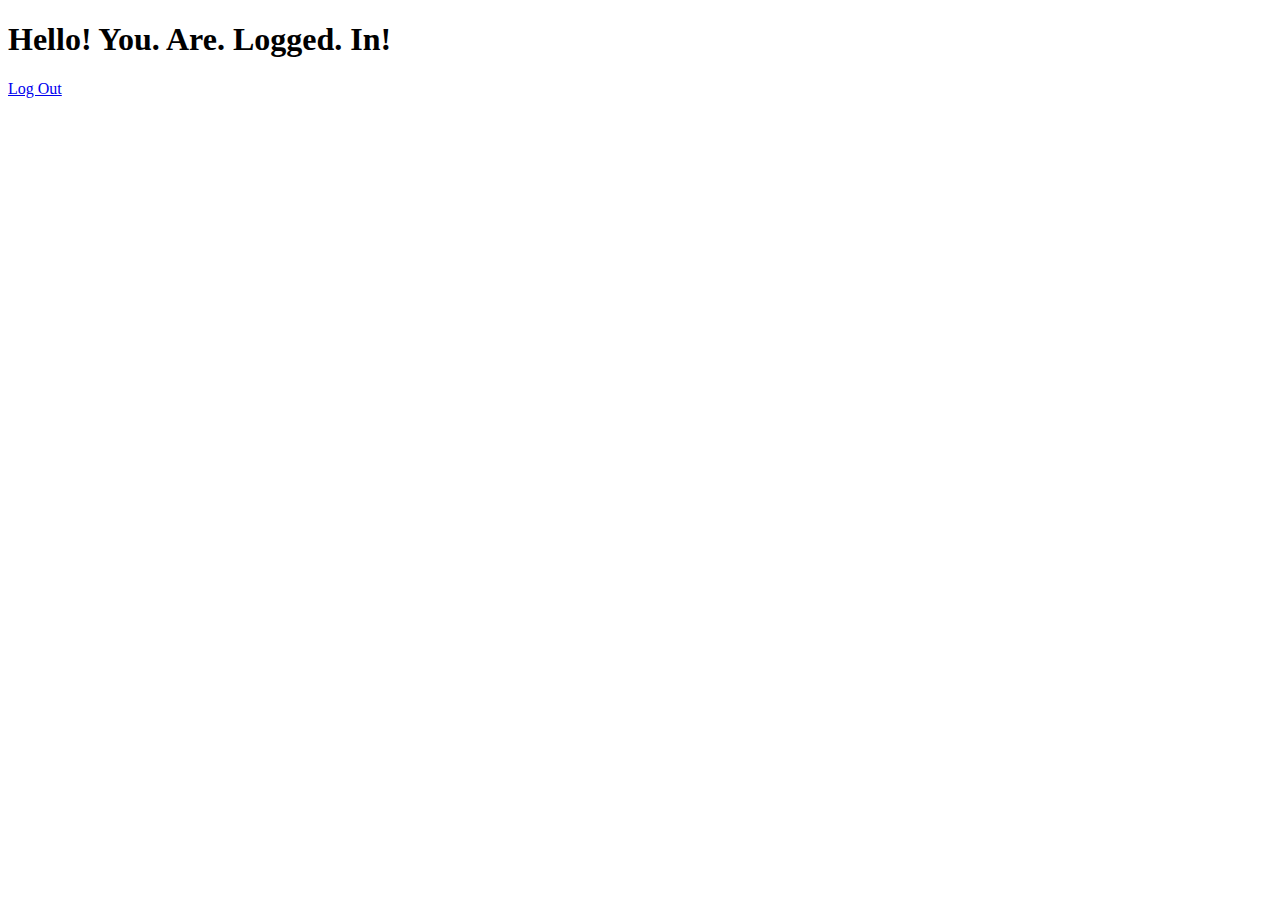
<file: flask/login/templates/dashboard.html>
<!DOCTYPE html>
<html lang="en">
<head>
    <meta charset="UTF-8">
    <meta http-equiv="X-UA-Compatible" content="IE=edge">
    <meta name="viewport" content="width=<device-width>, initial-scale=1.0">
    <title>Dashboard</title>
</head>
<body>
    <h1> Hello! You. Are. Logged. In!</h1>
    <a href="{{ url_for('logout') }}">Log Out</a>
    
</body>
</html>
</file>
